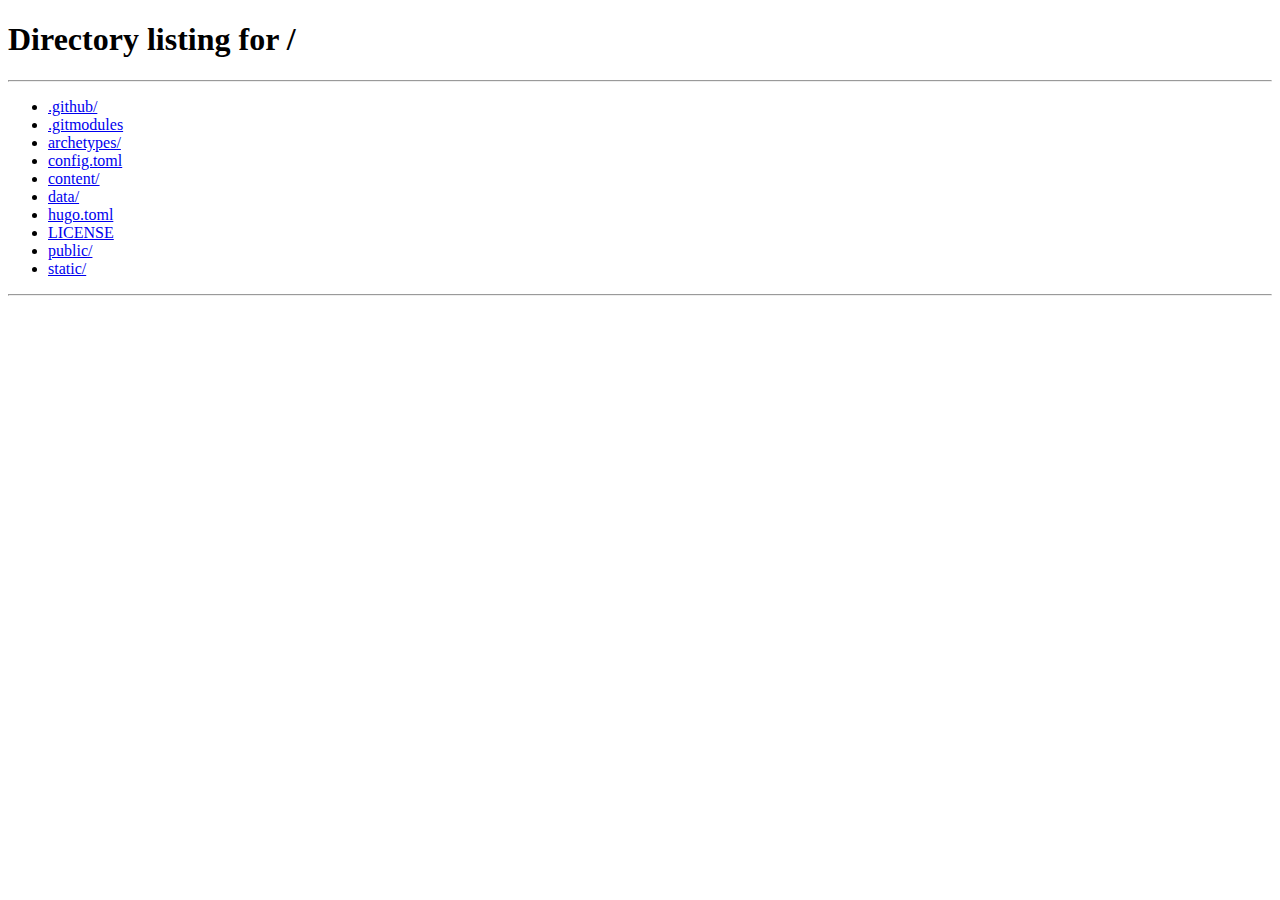
<file: public/page/1/index.html>
<!DOCTYPE html>
<html lang="de">
  <head>
    <title>/</title>
    <link rel="canonical" href="/">
    <meta name="robots" content="noindex">
    <meta charset="utf-8">
    <meta http-equiv="refresh" content="0; url=/">
  </head>
</html>
</file>
